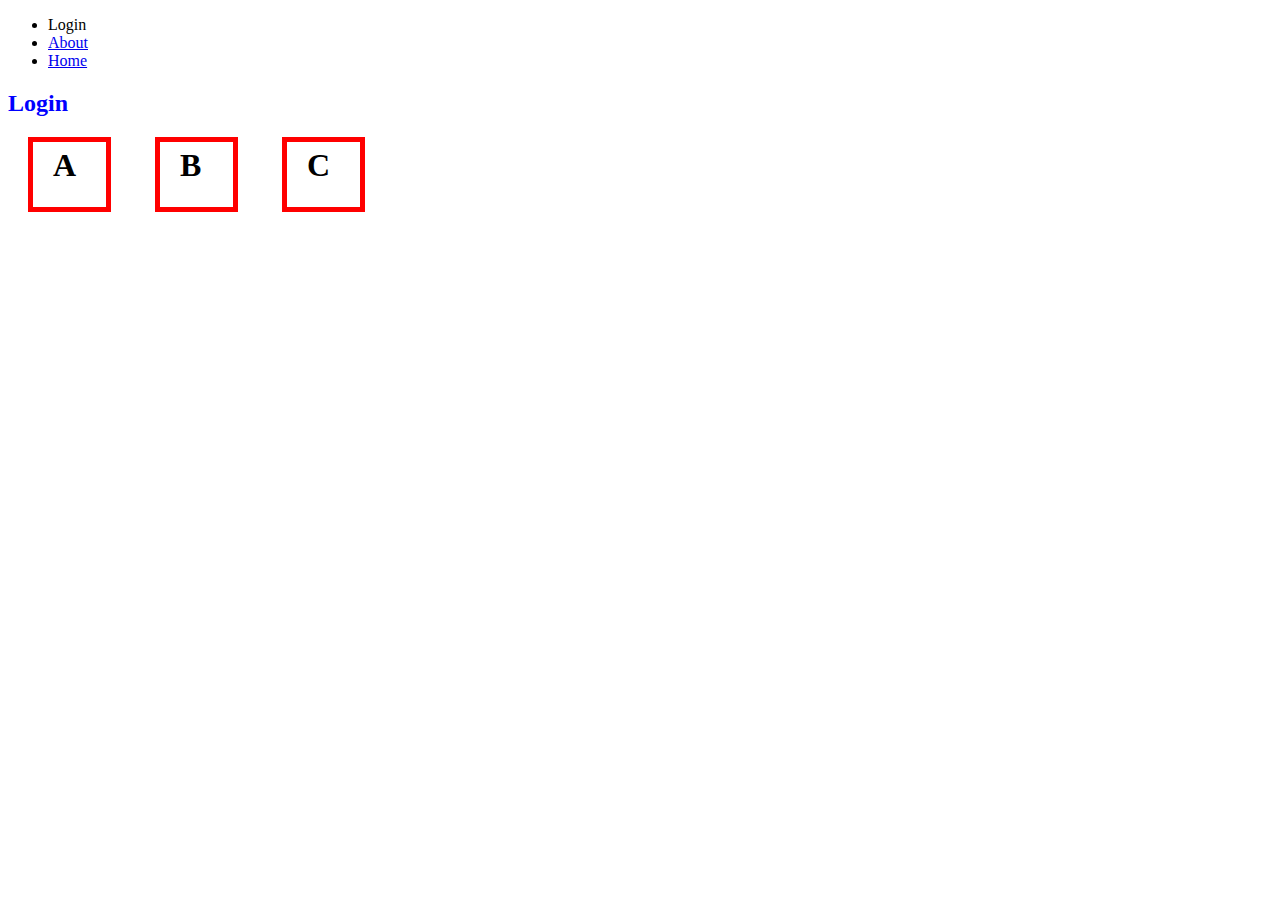
<file: login.html>
<!DOCTYPE html>
<html lang="en">
<head>
    <meta charset="UTF-8">
    <meta name="viewport" content="width=device-width, initial-scale=1.0">
    <title>CSS Website</title>
    <link rel="stylesheet" type="text/css" href="style3.css">
</head>
<body>
    <header>
        <nav>
            <ul>
                <li>Login</li>
                <li><a href="about.html">About</a></li>
                <li><a href="index.html">Home</a></li>
            </ul>
        </nav>

    </header>

    <section>
        <h2>Login</h2>
        <h1 class="boxModel">A</h1>
        <h1 class="boxModel">B</h1>
        <h1 class="boxModel">C</h1>
    </section>

</body>
</html>
</file>
<file: style3.css>
h2 {
    color: blue;
}
.boxModel {
    border: 5px solid red;
    display: inline-block;
    padding: 5px 20px 5px 20px; /*or we can do the way above*/
    margin: 0px 20px;
    width: 33px;
    height: 55px;
}
</file>
